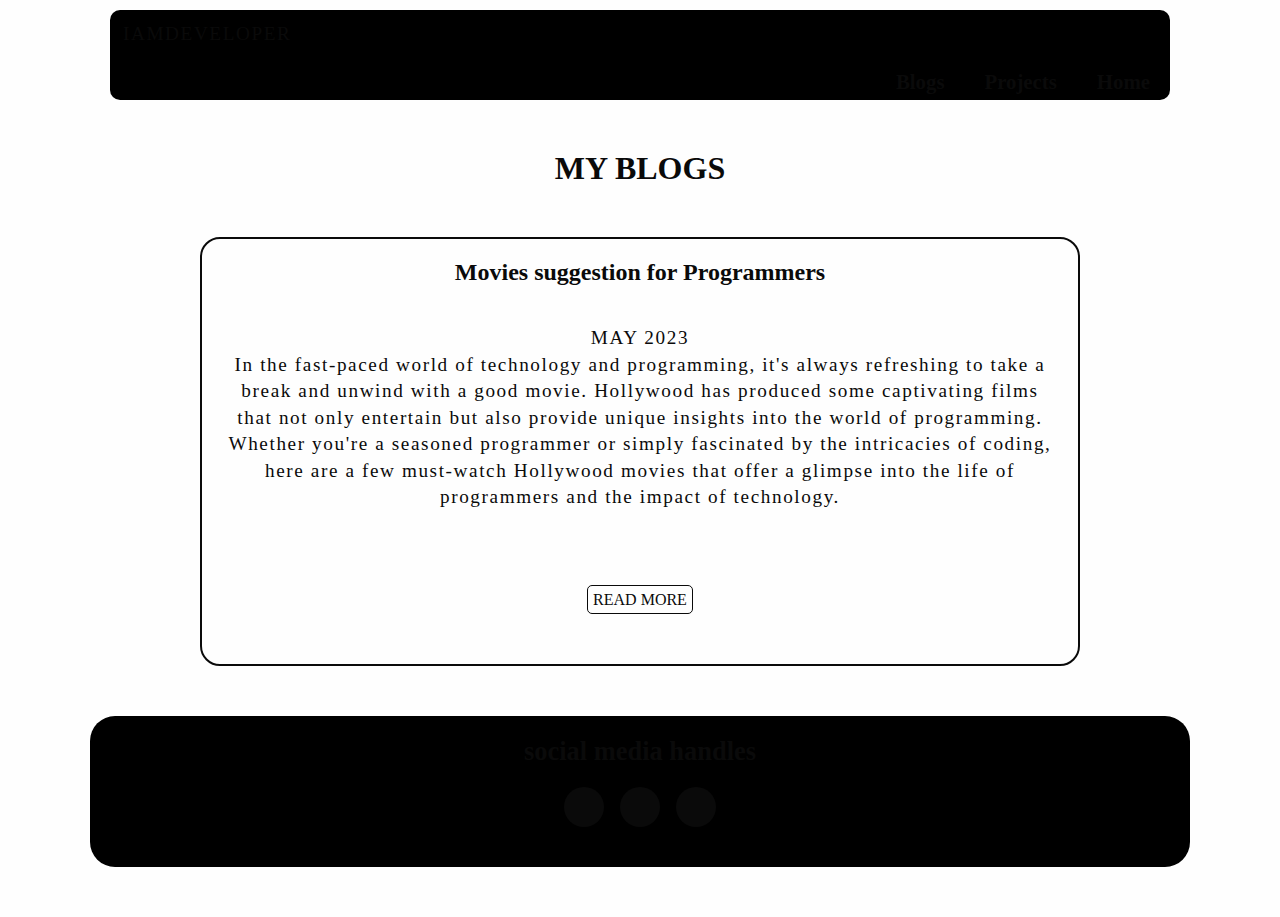
<file: blogs.html>
<!DOCTYPE html>
<html lang="en">
  <head>
    <meta charset="UTF-8" />
    <meta http-equiv="X-UA-Compatible" content="IE=edge" />
    <meta name="viewport" content="width=device-width, initial-scale=1.0" />
    <title>BLOGS</title>
    <link rel="stylesheet" href="style.css" />
    <link
      rel="stylesheet"
      href="https://cdnjs.cloudflare.com/ajax/libs/font-awesome/6.4.0/css/all.min.css"
      integrity="sha512-iecdLmaskl7CVkqkXNQ/ZH/XLlvWZOJyj7Yy7tcenmpD1ypASozpmT/E0iPtmFIB46ZmdtAc9eNBvH0H/ZpiBw=="
      crossorigin="anonymous"
      referrerpolicy="no-referrer"
    />
  </head>
  <body>
    <nav id="navbar">
      <ul id="navlist">
        <li><a href="index.html">Home</a></li>
        <li><a href="projects.html">Projects</a></li>
        <li><a href="blogs.html">Blogs</a></li>
        <div class="brandName">IAMDEVELOPER</div>
      </ul>
    </nav>
    <div class="blogFirstHeading">
      <h1>MY BLOGS</h1>
    </div>
   
    <div class="programmingMovies">
      <h2 class="headingForBlogOne">Movies suggestion for Programmers</h2>
     
      <p>
         <span id="dateOfBlog">MAY 2023</span> <br>
        In the fast-paced world of technology and programming, it's always refreshing to take a break and unwind with a good movie. Hollywood has produced some captivating films that not only entertain but also provide unique insights into the world of programming. Whether you're a seasoned programmer or simply fascinated by the intricacies of coding, here are a few must-watch Hollywood movies that offer a glimpse into the life of programmers and the impact of technology.</p><br>
      <div class="readmelink"><a href="movie.html"> READ MORE</a></div>

    </div>

    <footer>
      <div class="footerContainer">
        <h4>social media handles</h4>
        <div class="socialIcon">
          <a href="https://github.com/rushdanafis"
            ><i class="fa-brands fa-github"></i>
          </a>
          <a href="https://twitter.com/RushdaNafisKhan"
            ><i class="fa-brands fa-twitter"></i>
          </a>
          <a href="https://www.linkedin.com/in/rushda-khan-82676226a/"
            ><i class="fa-brands fa-linkedin"></i>
          </a>
        </div>
      </div>
    </footer>
  </body>
</html>
</file>
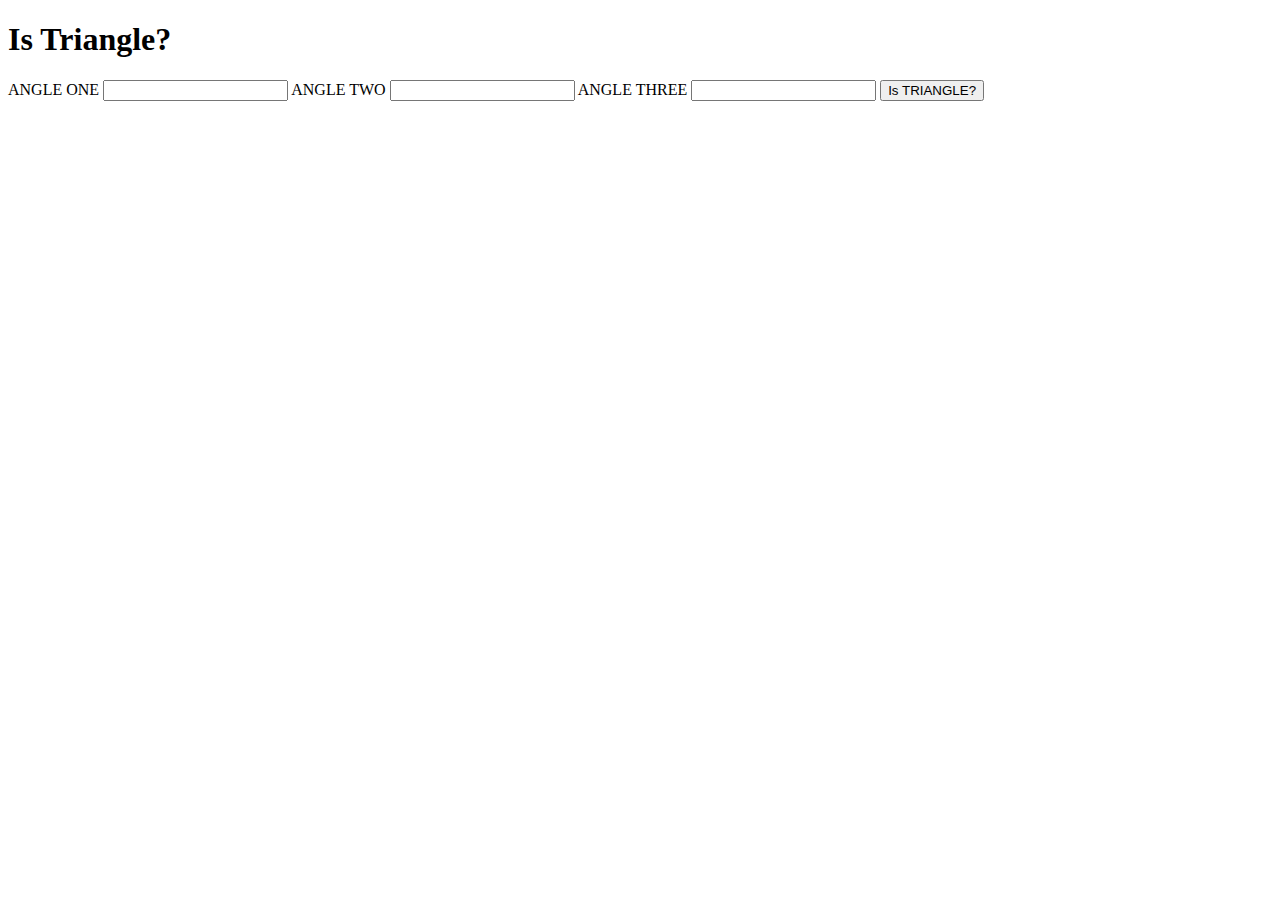
<file: index-12a.html>
<!DOCTYPE html>
<html lang="en">
<head>
    <meta charset="UTF-8">
    <meta name="viewport" content="width=device-width, initial-scale=1.0">
    <title>Is Triangle</title>
</head>
<body>
    <div class="container">
        <h1>Is Triangle?</h1>

        <label for="angle-one">ANGLE ONE</label>
        <input type="number" id="angle-one">

        <label for="angle-two">ANGLE TWO</label>
        <input type="number" id="angle-two">

        <label for="angle-three">ANGLE THREE</label>
        <input type="number" id="angle-three">


        <button id="is-triangle-btn">Is TRIANGLE?</button>

        <div id="answer-messege"></div>



    </div>
    <script src="triangle-a-app.js"></script>
</body>
</html>
</file>
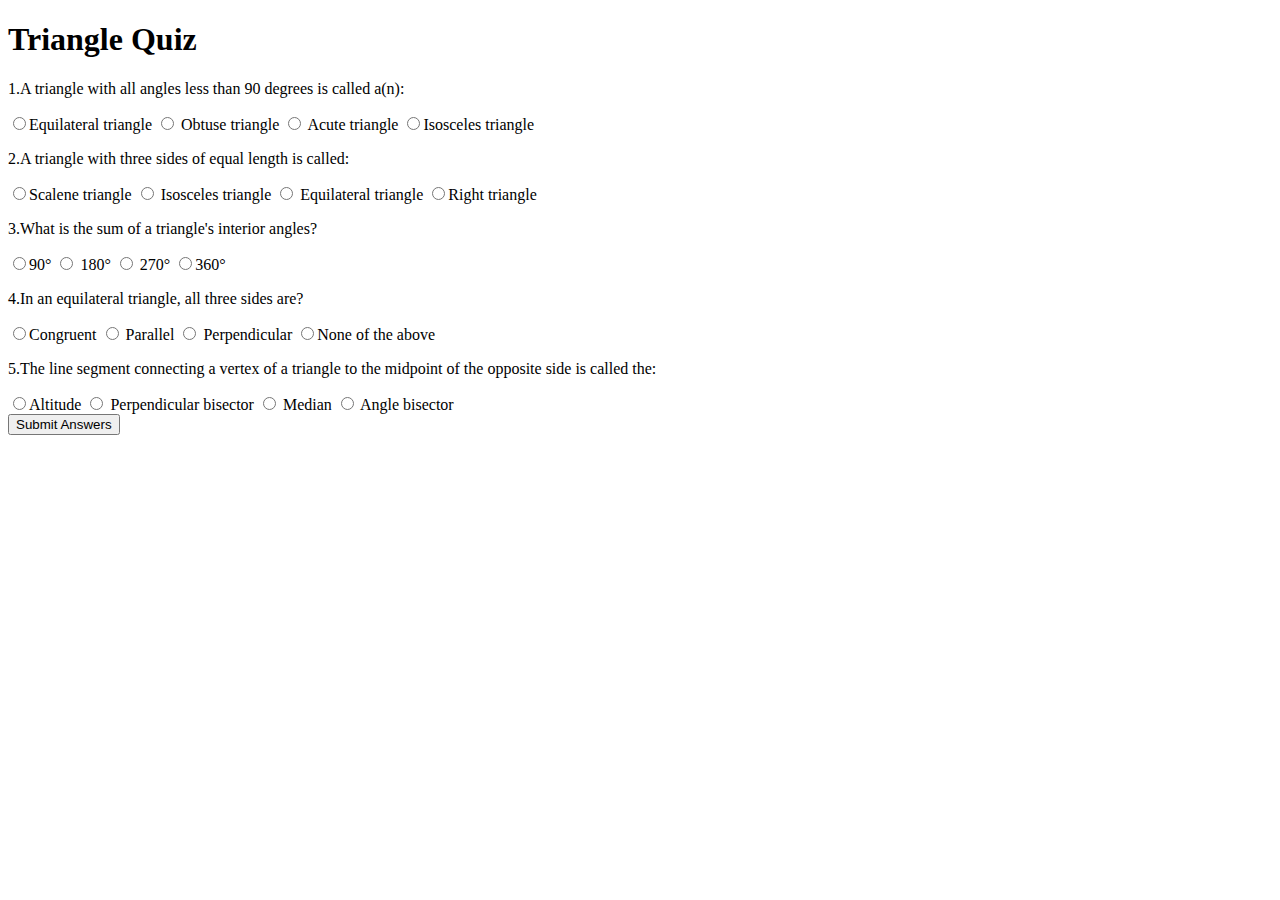
<file: index-12b.html>
<!DOCTYPE html>
<html lang="en">
  <head>
    <meta charset="UTF-8" />
    <meta name="viewport" content="width=device-width, initial-scale=1.0" />
    <title>Triangle quiz</title>
  </head>
  <body>
    <h1>Triangle Quiz</h1>
    <form class="form-data">
      <div class="question-container">
        <p>1.A triangle with all angles less than 90 degrees is called a(n):</p>
        <label>
          <input
            type="radio"
            name="question1"
            value="Equilateral triangle"
          />Equilateral triangle
        </label>

        <label>
          <input type="radio" name="question1" value="Obtuse triangle" />
          Obtuse triangle
        </label>

        <label>
          <input type="radio" name="question1" value="Acute triangle" />
          Acute triangle
        </label>

        <label>
          <input
            type="radio"
            name="question1"
            value="Isosceles triangle"
          />Isosceles triangle
        </label>
      </div>

      <div class="question-container">
        <p>2.A triangle with three sides of equal length is called:</p>

        <label>
          <input
            type="radio"
            name="question2"
            value="Scalene triangle"
          />Scalene triangle
        </label>

        <label>
          <input type="radio" name="question2" value="Isosceles triangle" />
          Isosceles triangle
        </label>

        <label>
          <input type="radio" name="question2" value="Equilateral triangle" />
          Equilateral triangle
        </label>

        <label>
          <input type="radio" name="question2" value="Right triangle" />Right
          triangle
        </label>
      </div>

      <div class="question-container">
        <p>3.What is the sum of a triangle's interior angles?</p>

        <label> <input type="radio" name="question3" value="90°" />90° </label>

        <label>
          <input type="radio" name="question3" value="180°" />
          180°
        </label>

        <label>
          <input type="radio" name="question3" value="270°" />
          270°
        </label>

        <label>
          <input type="radio" name="question3" value="360°" />360°
        </label>
      </div>

      <div class="question-container">
        <p>4.In an equilateral triangle, all three sides are?</p>

        <label>
          <input
            type="radio"
            name="question4"
            value="Congruent"
          />Congruent</label
        >

        <label>
          <input type="radio" name="question4" value="Parallel" />
          Parallel
        </label>

        <label>
          <input type="radio" name="question4" value="Perpendicular" />
          Perpendicular
        </label>

        <label>
          <input type="radio" name="question4" value="None of the above" />None
          of the above
        </label>
      </div>

      <div class="question-container">
        <p>
          5.The line segment connecting a vertex of a triangle to the midpoint
          of the opposite side is called the:
        </p>

        <label>
          <input
            type="radio"
            name="question5"
            value="Altitude"
          />Altitude</label
        >

        <label>
          <input type="radio" name="question5" value="Perpendicular bisector" />
          Perpendicular bisector
        </label>

        <label>
          <input type="radio" name="question5" value="Median" />
          Median
        </label>

        <label>
          <input type="radio" name="question5" value=" Angle bisector" /> Angle
          bisector
        </label>
      </div>
    </form>

    <div class="display-score"></div>

    <button id="submit-btn">Submit Answers</button>

    <script src="triangle-b-app.js"></script>
  </body>
</html>
</file>
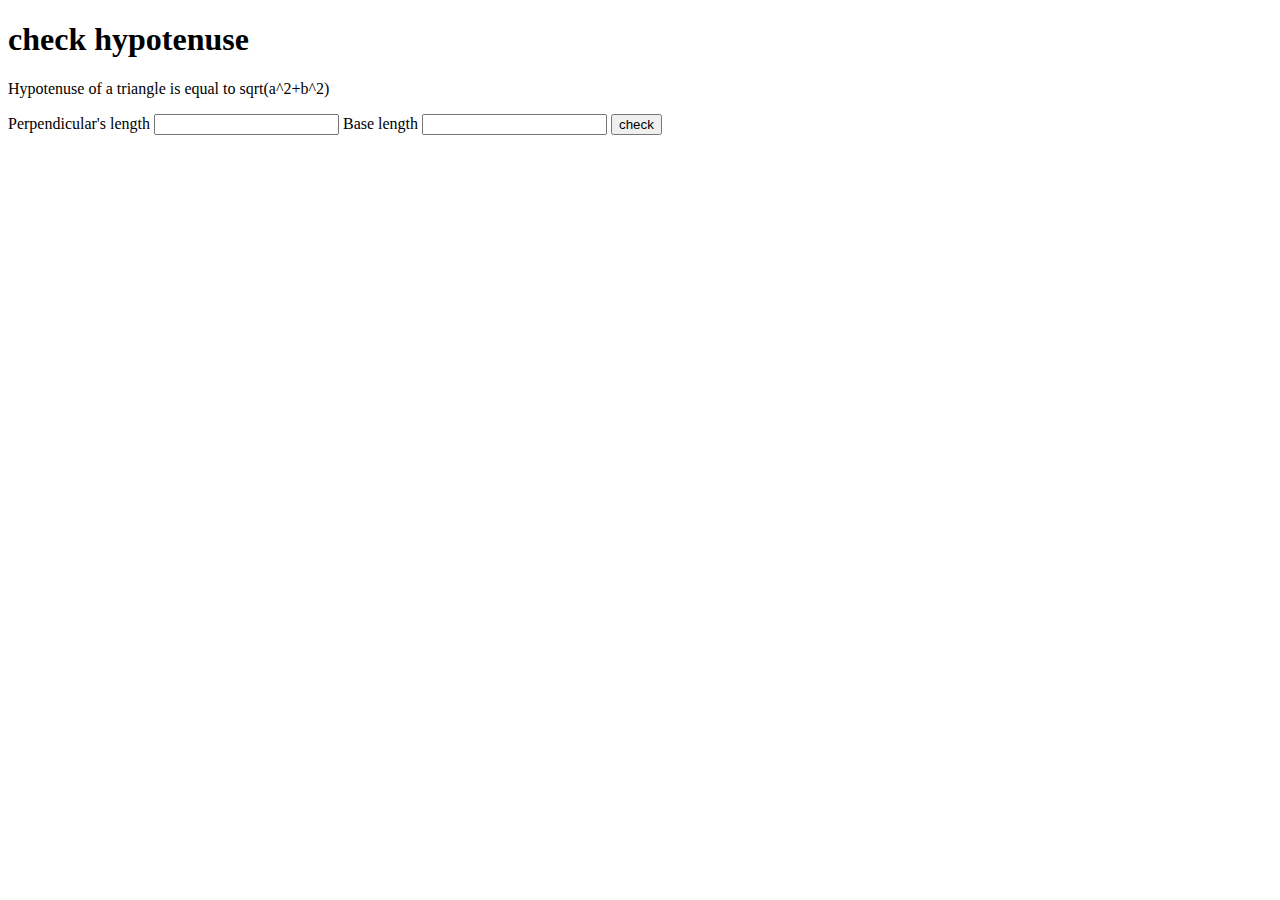
<file: index-12c.html>
<!DOCTYPE html>
<html lang="en">
<head>
    <meta charset="UTF-8">
    <meta name="viewport" content="width=device-width, initial-scale=1.0">
    <title>find hypotenuse</title>

</head>
<body>
    <div class="container">
<h1>check hypotenuse</h1>
<p>Hypotenuse of a triangle is equal to sqrt(a^2+b^2)</p>
<label for="first-side" >Perpendicular's length</label>
<input type="number" id="first-side">

<label for="second-side" >Base length</label>
<input type="number" id="second-side">
<button id="check-hypotenuse">check</button>


<p class="output-messege"></p>


</div>




    <script src="triangle-c-app.js"></script>
    
</body>
</html>
</file>
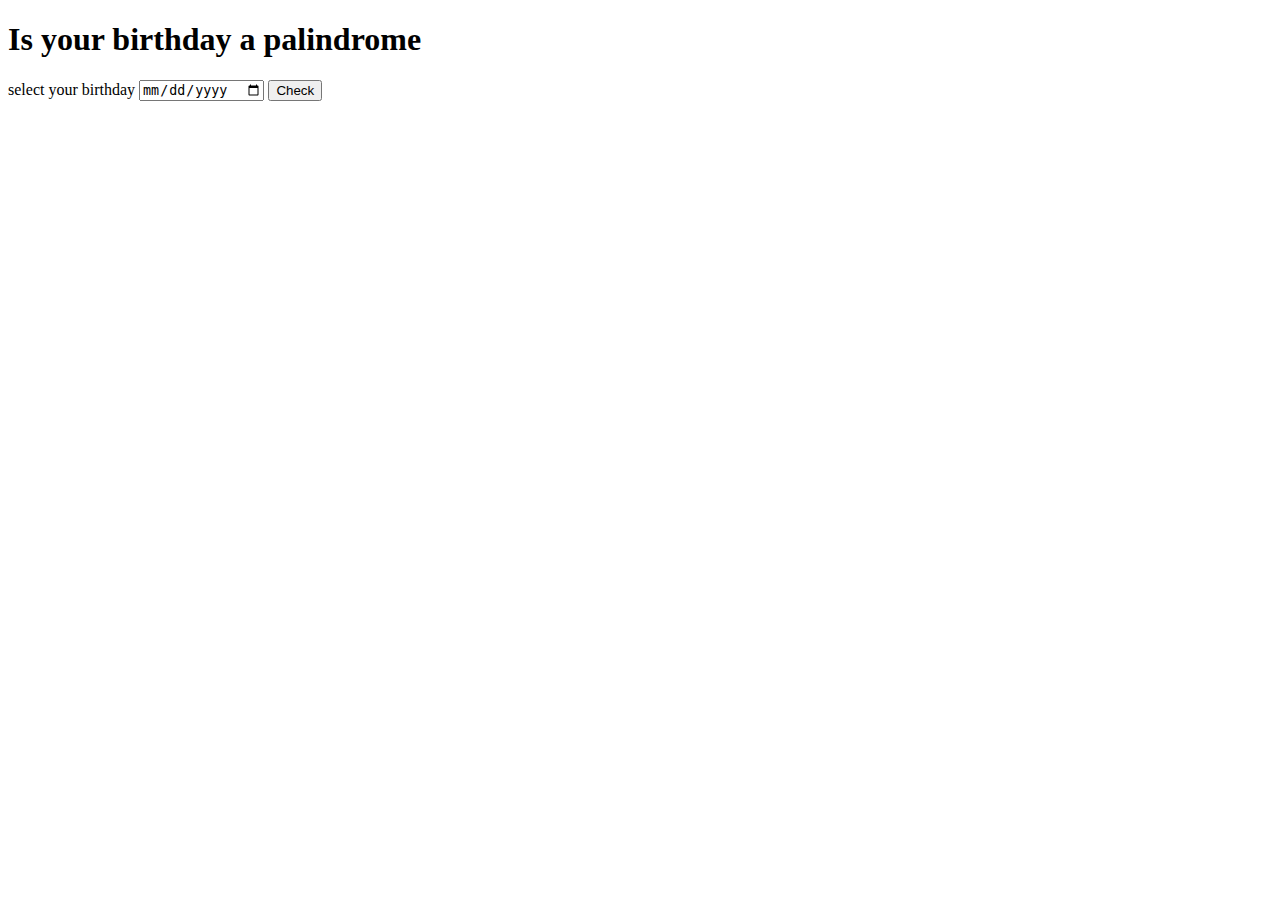
<file: index-13.html>
<!DOCTYPE html>
<html lang="en">
<head>
    <meta charset="UTF-8">
    <meta name="viewport" content="width=device-width, initial-scale=1.0">
    <title>Is your birthday palindrome</title>
</head>
<body>
    <div class="container">
 <h1>Is your birthday a palindrome</h1>
 <label for="birthday-input"> select your birthday</label>
 <input type="date" id="birthday-input">

 <button id="check-button">Check</button>

 <div class="display-output">

 </div>




    </div>
    <script src="palindrome.js"></script>
    
</body>
</html>
</file>
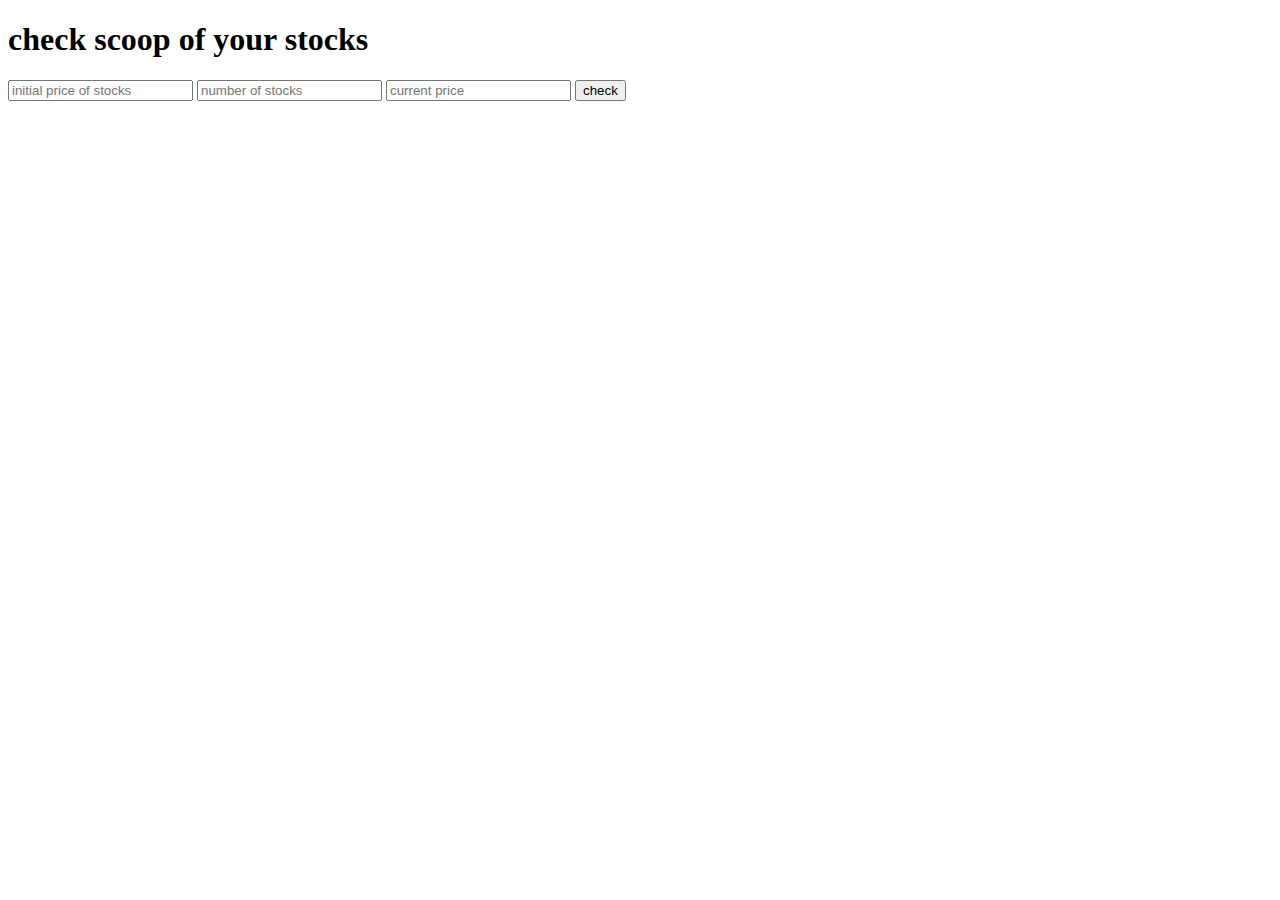
<file: index-14.html>
<!DOCTYPE html>
<html lang="en">
  <head>
    <meta charset="UTF-8" />
    <meta name="viewport" content="width=device-width, initial-scale=1.0" />
    <title>stocks game</title>
  </head>
  <body>
    <div class="container">
      <h1>check scoop of your stocks</h1>

      <input type="number" id="stocks-cp" placeholder="initial price of stocks"/>
      <input type="number" id="stock-quantity" placeholder="number of stocks" />
      <input type="number" id="stocks-sp" placeholder="current price ">
      <button id="check">check</button>
      <p class="display-result"></p>
    
    </div>
    <script src="profit-loss.js"></script>
  </body>
</html>
</file>
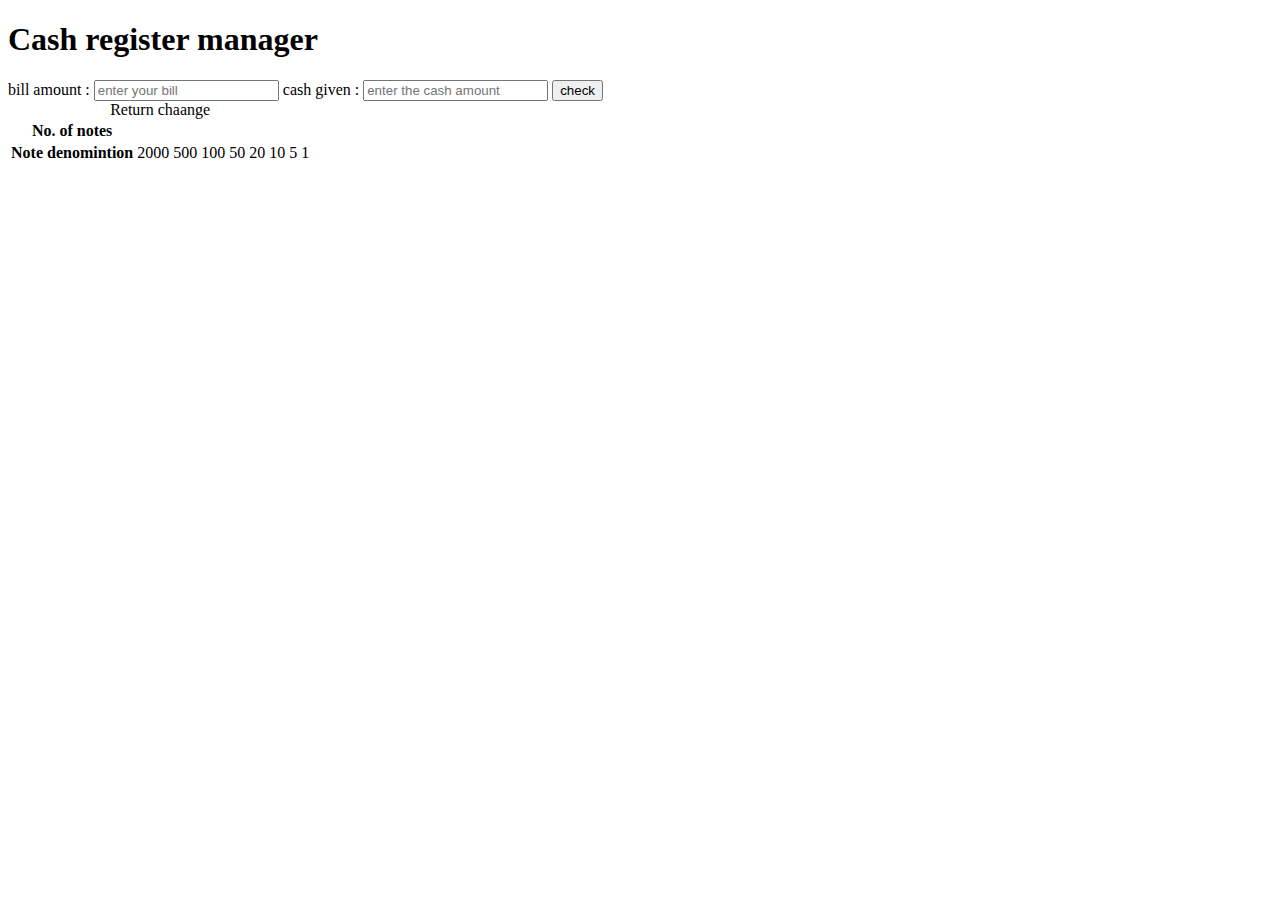
<file: index10.html>
<!DOCTYPE html>
<html lang="en">
<head>
    <meta charset="UTF-8">
    <meta name="viewport" content="width=device-width, initial-scale=1.0">
    <title>Cash Register</title>
    <body>
        
        
        <main>
            
            <div class="container">
                
                <h1 class="heading">Cash register manager</h1>
                
                <label for="bill-amount">bill amount : </label>
                <input placeholder="enter your bill" id="bill-amount" type="text">
                
                <label for="cash-given"> cash given : </label>
                <input placeholder="enter the cash amount" id="cash-given" type="text">
                
                <button   id="check-button">check </button>
                <div class="error-msg"></div>
                
                <table id="table-notes">
                    
                    <caption >Return chaange</caption>
                    
                    <tr>
                        <th>No. of notes</th>
                        <td class="number-notes"></td>
                        <td class="number-notes"></td>
                        <td class="number-notes"></td>
                        <td class="number-notes"></td>
                        <td class="number-notes"></td>
                        <td class="number-notes"></td>
                        <td class="number-notes"></td>
                        <td class="number-notes"></td>
                        
                    </tr>
                    <tr>
                        
                        <th>Note denomintion</th>
                        <td>2000</td>
                        <td>500</td>
                        <td>100</td>
                        <td>50</td>
                        <td>20</td>
                        <td>10</td>
                        <td>5</td>
                        <td>1</td>
                    </table>
                </tr>
            </div>
        </main>
            
            
        
        <script src="cash-app.js"></script>
</body>


</html>
</file>
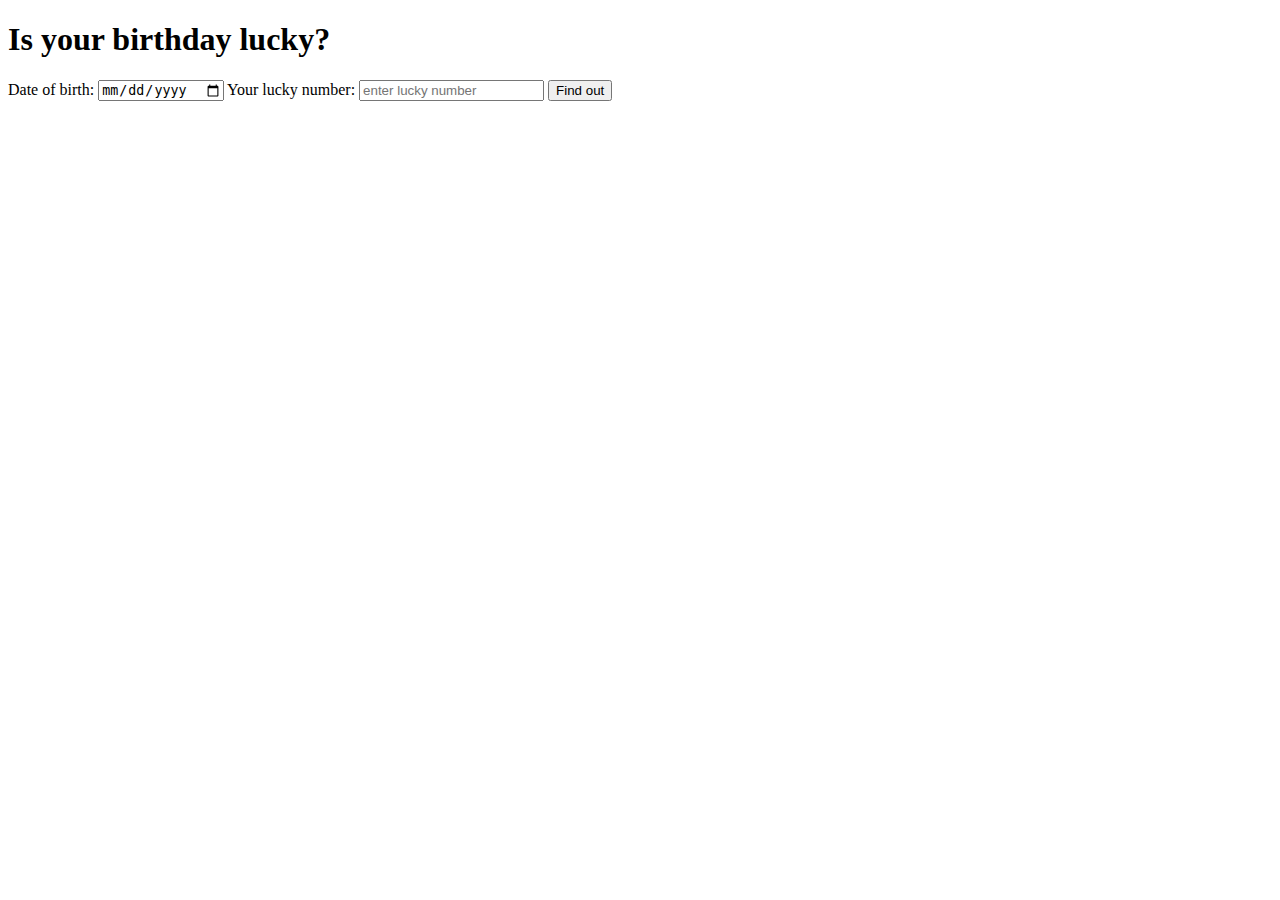
<file: index11.html>
<!DOCTYPE html>
<html lang="en">
<head>
    <meta charset="UTF-8">
    <meta name="viewport" content="width=device-width, initial-scale=1.0">
    <title>Is your birthday lucky?</title>
</head>
<body >
    <main>
<div class="container">

    <h1 class="heading">Is your birthday lucky?</h1>

     <label for="birthdate"> Date of birth:</label>
     <input type="date" id="birthdate">

     <label for="lucky-number">Your lucky number:</label>
     <input type="number" placeholder="enter lucky number" id="lucky-number">

     <button id="luck-button">Find out</button>

     <div class="luck-messege">

        <p class="messege"></p>


     </div>

   



</div>

    </main>
    <script src="birthday-app.js"></script>
    
</body>
</html>
</file>
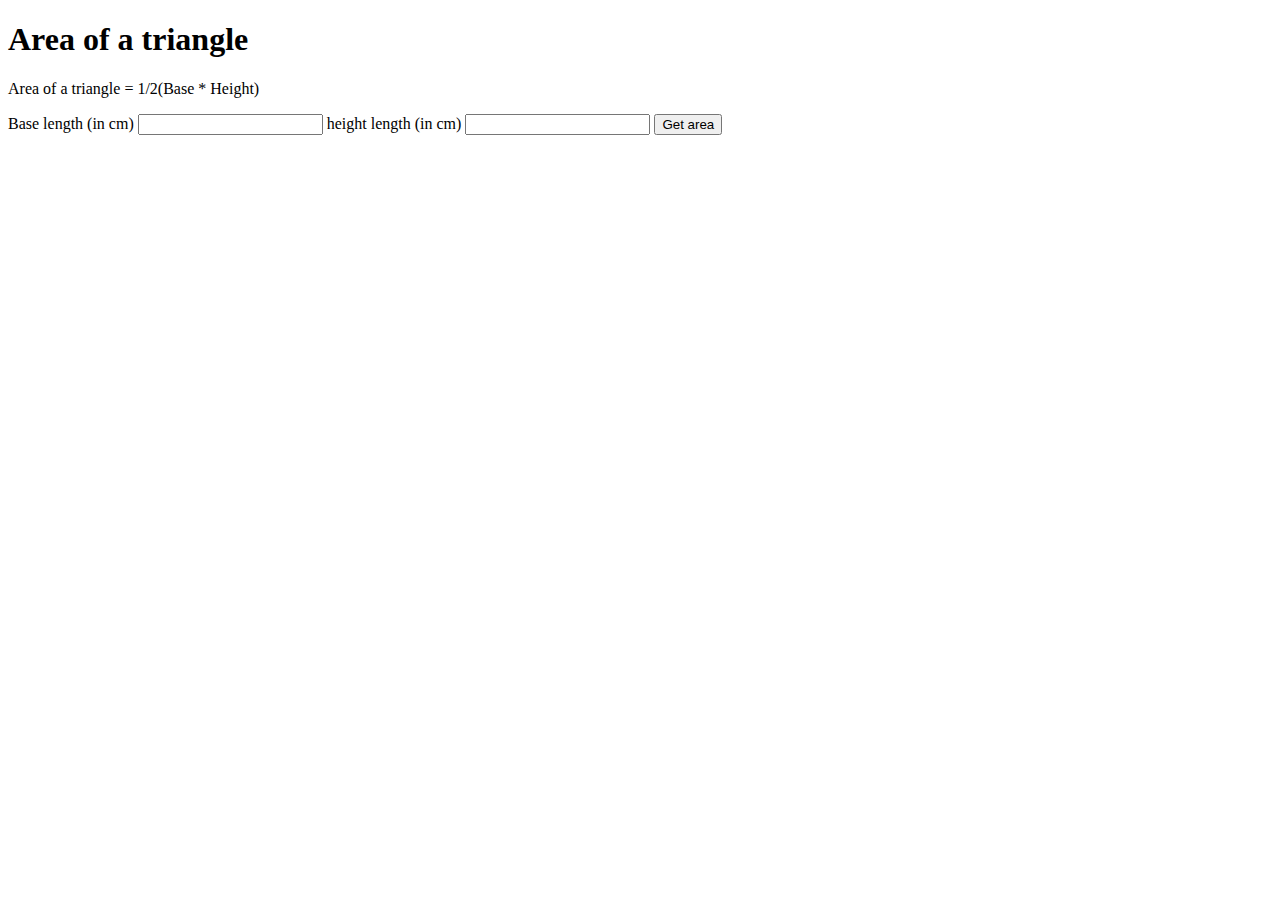
<file: index12d.html>
<!DOCTYPE html>
<html lang="en">
  <head>
    <meta charset="UTF-8" />
    <meta name="viewport" content="width=device-width, initial-scale=1.0" />
    <title>calculate area</title>
  </head>
  <body>
    <div class="container">
      <h1>Area of a triangle</h1>
      <p>Area of a triangle = 1/2(Base * Height)</p>

      <label for="base-length"> Base length (in cm)</label>
      <input type="number" id="base-length" />

      <label for="height-length"> height length (in cm)</label>
      <input type="number" id="height-length" />

      <button id="get-area">Get area</button>

      <div class="output-value"></div>
    </div>
    <script src="triangle-d-app.js"></script>
  </body>
</html>
</file>
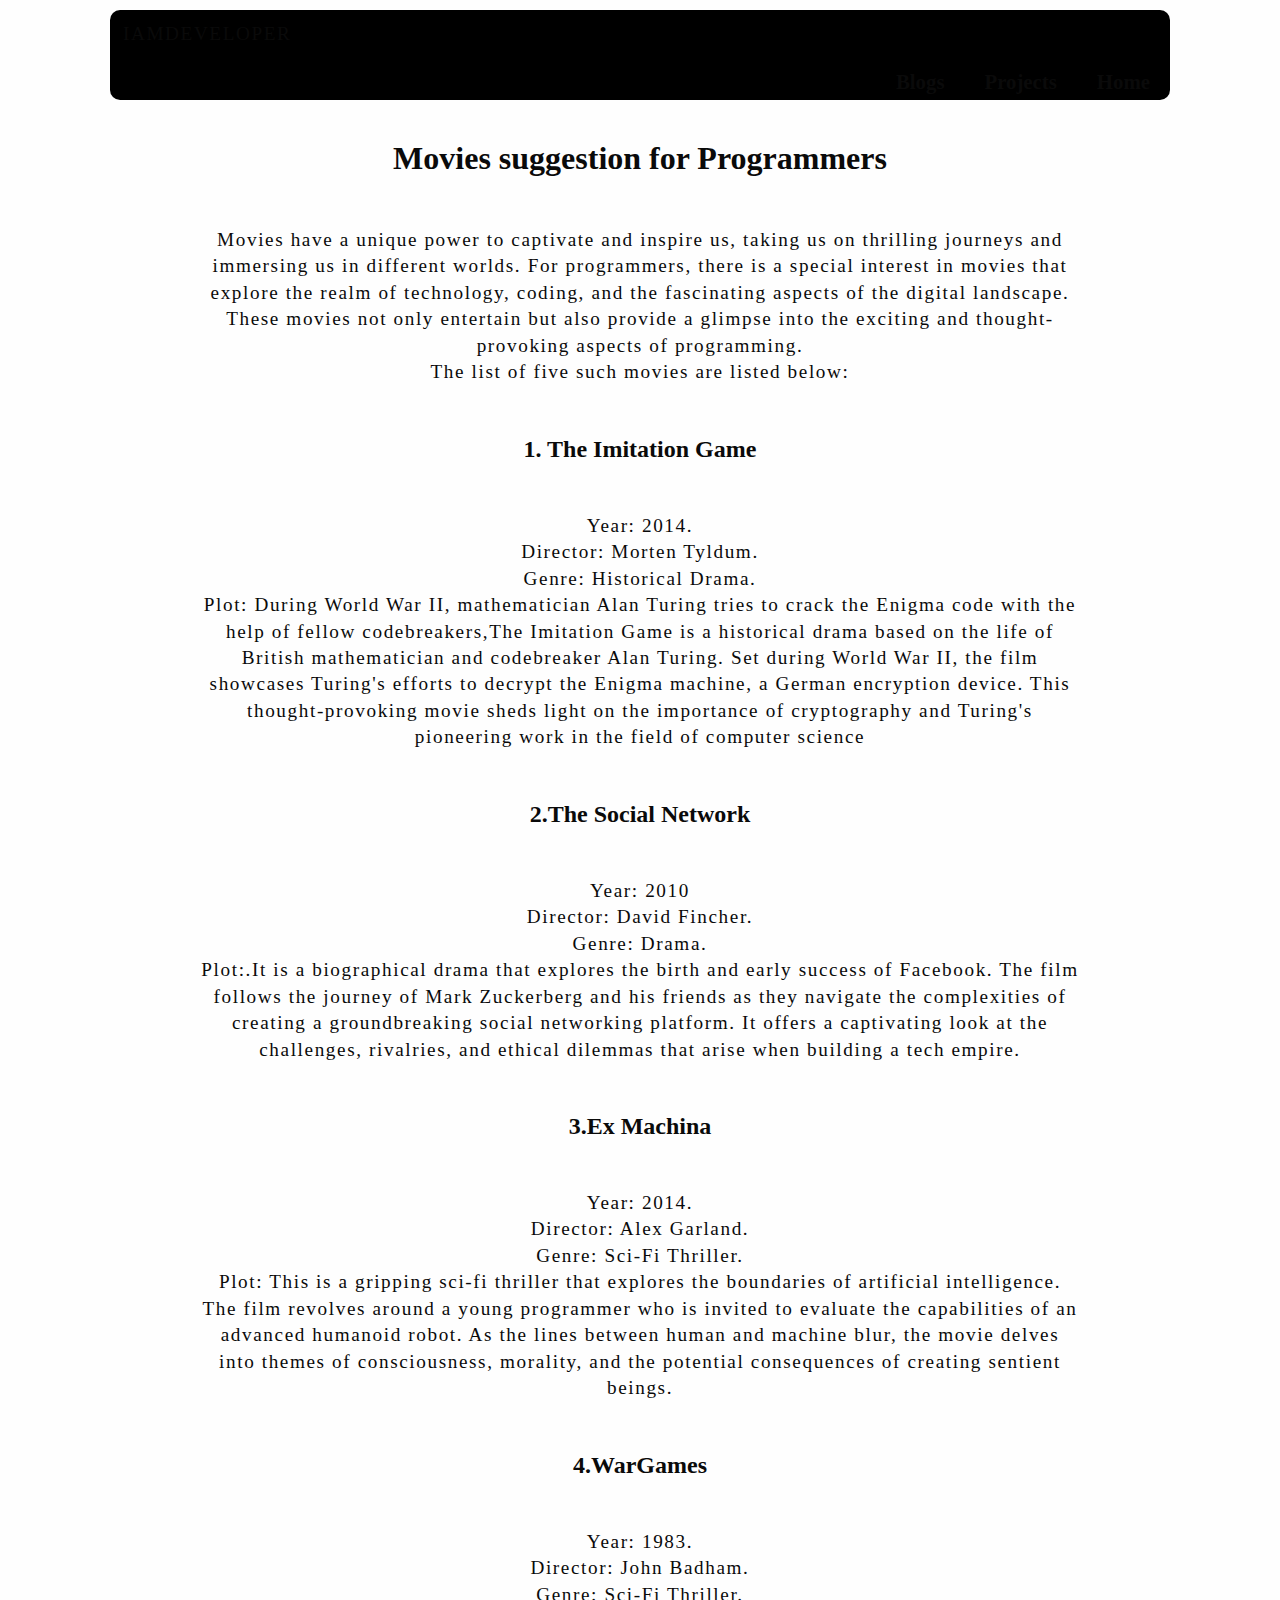
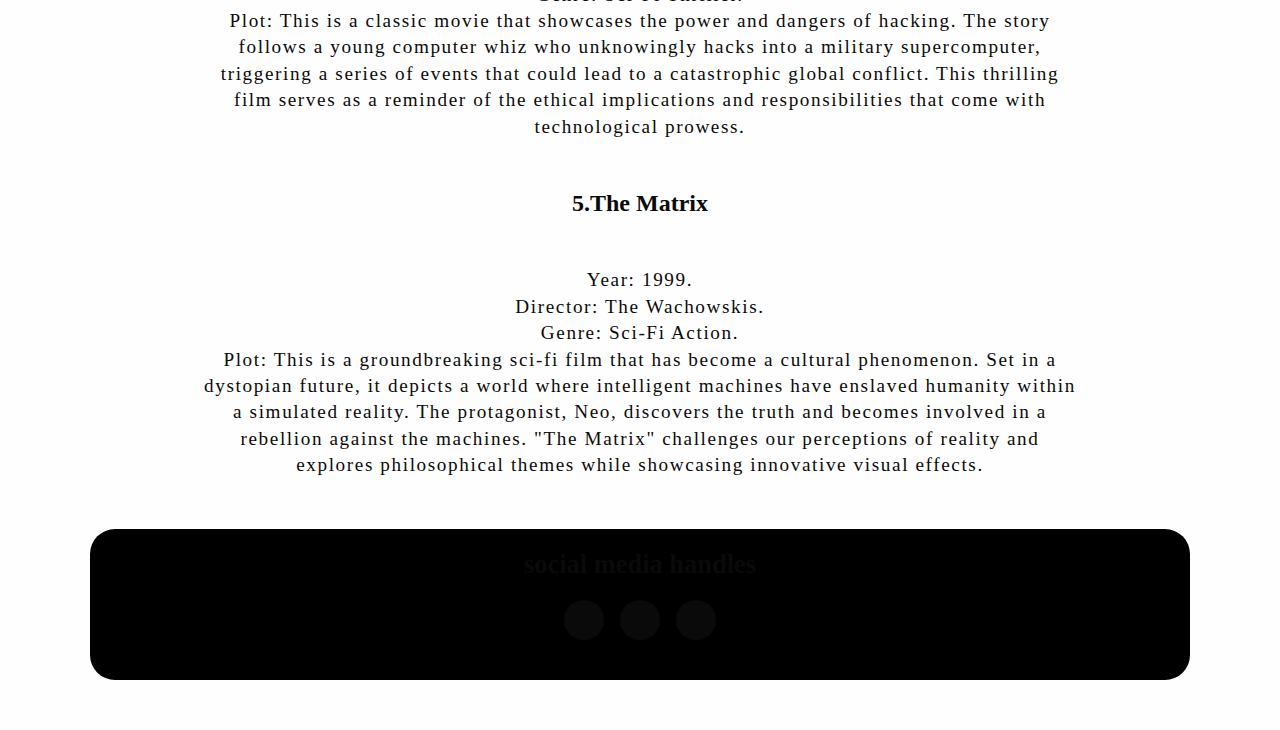
<file: movie.html>
<!DOCTYPE html>
<html lang="en">
  <head>
    <meta charset="UTF-8" />
    <meta http-equiv="X-UA-Compatible" content="IE=edge" />
    <meta name="viewport" content="width=device-width, initial-scale=1.0" />
    <title>movies suggeston for programmers</title>
    <link rel="stylesheet" href="style.css" />
    <link
      rel="stylesheet"
      href="https://cdnjs.cloudflare.com/ajax/libs/font-awesome/6.4.0/css/all.min.css"
      integrity="sha512-iecdLmaskl7CVkqkXNQ/ZH/XLlvWZOJyj7Yy7tcenmpD1ypASozpmT/E0iPtmFIB46ZmdtAc9eNBvH0H/ZpiBw=="
      crossorigin="anonymous"
      referrerpolicy="no-referrer"
    />
  </head>
  <body>
    <nav id="navbar">
      <ul id="navlist">
        <li><a href="index.html">Home</a></li>
        <li><a href="projects.html">Projects</a></li>
        <li><a href="blogs.html">Blogs</a></li>
        <div class="brandName">IAMDEVELOPER</div>
      </ul>
    </nav>
    <h1 style="margin-top: 40px">Movies suggestion for Programmers</h1>

    <div class="moviesParagraph">
      <p>
        Movies have a unique power to captivate and inspire us, taking us on
        thrilling journeys and immersing us in different worlds. For
        programmers, there is a special interest in movies that explore the
        realm of technology, coding, and the fascinating aspects of the digital
        landscape. These movies not only entertain but also provide a glimpse
        into the exciting and thought-provoking aspects of programming. <br />
        The list of five such movies are listed below:
      </p>
    </div>

    <h2>1. The Imitation Game</h2>
    <div class="moviesParagraph">
      <p>
        Year: 2014. <br />
        Director: Morten Tyldum. <br />

        Genre: Historical Drama. <br />

        Plot: During World War II, mathematician Alan Turing tries to crack the
        Enigma code with the help of fellow codebreakers,The Imitation Game is a
        historical drama based on the life of British mathematician and
        codebreaker Alan Turing. Set during World War II, the film showcases
        Turing's efforts to decrypt the Enigma machine, a German encryption
        device. This thought-provoking movie sheds light on the importance of
        cryptography and Turing's pioneering work in the field of computer
        science
      </p>
    </div>

    <h2>2.The Social Network</h2>

    <div class="moviesParagraph">
      <p>
        Year: 2010 <br />
        Director: David Fincher. <br />
        Genre: Drama. <br />
        Plot:.It is a biographical drama that explores the birth and early
        success of Facebook. The film follows the journey of Mark Zuckerberg and
        his friends as they navigate the complexities of creating a
        groundbreaking social networking platform. It offers a captivating look
        at the challenges, rivalries, and ethical dilemmas that arise when
        building a tech empire.
      </p>
    </div>

    <h2>3.Ex Machina</h2>

    <div class="moviesParagraph">
      <p>
        Year: 2014. <br />
        Director: Alex Garland. <br />
        Genre: Sci-Fi Thriller. <br />
        Plot: This is a gripping sci-fi thriller that explores the boundaries of
        artificial intelligence. The film revolves around a young programmer who
        is invited to evaluate the capabilities of an advanced humanoid robot.
        As the lines between human and machine blur, the movie delves into
        themes of consciousness, morality, and the potential consequences of
        creating sentient beings.
      </p>
    </div>

    <h2> 4.WarGames</h2>

    <div class="moviesParagraph">
      <p>
        Year: 1983. <br />
        Director: John Badham. <br />
        Genre: Sci-Fi Thriller. <br />
        Plot: This is a classic movie that showcases the power and dangers of hacking. The story follows a young computer whiz who unknowingly hacks into a military supercomputer, triggering a series of events that could lead to a catastrophic global conflict. This thrilling film serves as a reminder of the ethical implications and responsibilities that come with technological prowess.
      </p>
    </div>

    <h2>5.The Matrix</h2>
    <div class="moviesParagraph">
       
    <p> 
        Year: 1999. <br>
        Director: The Wachowskis. <br>
        Genre: Sci-Fi Action. <br>
        Plot: This is a groundbreaking sci-fi film that has become a cultural phenomenon. Set in a dystopian future, it depicts a world where intelligent machines have enslaved humanity within a simulated reality. The protagonist, Neo, discovers the truth and becomes involved in a rebellion against the machines. "The Matrix" challenges our perceptions of reality and explores philosophical themes while showcasing innovative visual effects.
    </p>
    </div>

   
   
   
   
   
    <footer>
      <div class="footerContainer">
        <h4>social media handles</h4>
        <div class="socialIcon">
          <a href="https://github.com/rushdanafis"
            ><i class="fa-brands fa-github"></i>
          </a>
          <a href="https://twitter.com/RushdaNafisKhan"
            ><i class="fa-brands fa-twitter"></i>
          </a>
          <a href="https://www.linkedin.com/in/rushda-khan-82676226a/"
            ><i class="fa-brands fa-linkedin"></i>
          </a>
        </div>
      </div>
    </footer>
  </body>
</html>
</file>
<file: style.css>
:root {
  --main-color: #000000;
  --text-color: #0a0a0a;
  --background-color: #fefefe;
  --background-color-second: #1f4141;
  --background-color-third: #2f6969;
}

* {
  margin: 0;
  padding: 0;
}
body {
  background-color: var(--background-color);
  color: var(--text-color);
  text-align: center;
  margin-left: 90px;
  margin-right: 90px;
}

#navbar {
  background-color: var(--main-color);
  border-radius: 10px;
  margin-top: 10px;
  margin-left: 20px;
  margin-right: 20px;
  height: 90px;
}
#navbar li {
  list-style: none;
  float: right;
  padding: 20px;
  margin-top: 40px;
  font-weight: bolder;
  font-size: 1.3rem;
}
#navbar ul {
  overflow: auto;
}
#navbar li a {
  text-decoration: none;
  color: var(--text-color);
  padding-bottom: 5px;
}

#navbar .brandName {
  float: left;
  padding-top: 13px;
  padding-left: 13px;
  font-size: larger;
  margin: 0;
  letter-spacing: 0.1rem;
}
#image {
  width: 60%;
  margin-bottom: 0px;
}
#span {
  color: var(--main-color);
}
div {
  margin-block-end: 50px;
  margin-block-start: 50px;
  margin-left: 10%;
  margin-right: 10%;
}
div p {
  font-size: 1.2rem;
  letter-spacing: 0.1rem;
}

#footer {
  background-color: var(--main-color);
  height: 150px;
  border-radius: 30px;
  margin-bottom: 50px;
}
h3 {
  padding-block: 30px;
}
#firstDiv {
  background-color: var(--background-color-second);
  border-radius: 30px;
  line-height: 3rem;
}
#thirdDiv {
  background-color: var(--background-color-second);
  border-radius: 30px;
  line-height: 3rem;
}
h1 {
  font-size: xx-large;
}
#firstHeading {
  font-weight: bolder;
  font-size: 1.5cm;
}
h2 h3 {
  text-underline-position: under;
  font-size: 0.9cm;
}
#secondDiv {
  background-color: var(--background-color-third);
  border-radius: 30px;
  line-height: 3rem;
}

#fourthDiv {
  background-color: var(--background-color-third);
  border-radius: 30px;
  line-height: 3rem;
}
footer {
  background-color: var(--main-color);
}
h4 {
  font-size: 0.7cm;
  padding: 20px;
  padding-top: 20px;
}
.socialIcon {
  display: flex;
  justify-content: center;
}
.socialIcon a {
  text-decoration: none;
  padding: 20px;
  background-color: var(--text-color);
  border-radius: 50%;
  margin-left: 0.5rem;
  margin-right: 0.5rem;
}
.socialIcon a i {
  font-size: 2rem;
  color: var(--background);
}
footer {
  margin-bottom: 50px;

  border-radius: 25px;
}
.footerContainer {
  height: 4cm;
}

.socialIcon {
  margin: 0;
}
#button,
#blogButton {
  cursor: pointer;
  font-size: 14px;

  border-radius: 500px;

  border: 1px solid var(--text-color);
  letter-spacing: 2px;
  min-width: 160px;

  white-space: normal;
  font-weight: 700;
  text-align: center;
  padding: 16px 14px 18px;
  color: var(--text-color);

  background-color: transparent;
  height: 48px;
  margin-bottom: 10px;
}
#button a {
  color: var(--text-color);
}
#blogButton a {
  color: var(--text-color);
}
.mainProjectHeading {
  padding-top: 40px;
}

.readmelink a {
  text-decoration: none;
  color: var(--text-color);
  border: 1px solid var(--text-color);
  padding: 5px;
  border-radius: 5px;
}
.programmingMovies{
    border: 2px solid var(--text-color);
    padding-top: 20px;
    padding-left: 20px;
    padding-right: 20px;
    border-radius: 20px;
    line-height: 0.7cm;
}
.programmingMovies .headingForBlogOne{
    padding-bottom: 40px;
}
.moviesParagraph p{
    line-height: 0.7cm;
}
</file>
